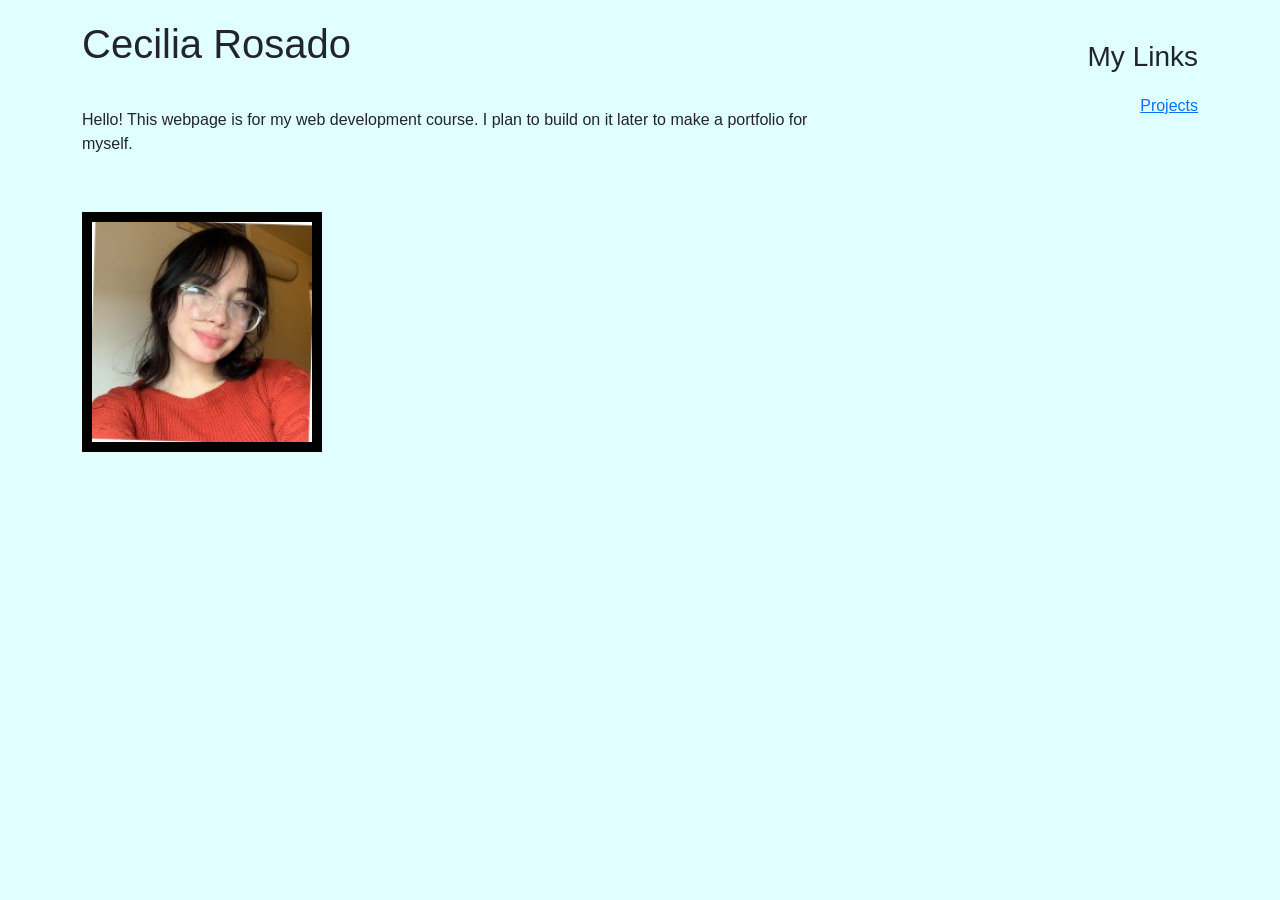
<file: index.html>
<!DOCTYPE html>
<html lang="en">
<head>
    <meta charset="utf-8">
    <title>Homework2</title>
    <link href="https://cdn.jsdelivr.net/npm/bootstrap@5.1.3/dist/css/bootstrap.min.css" rel="stylesheet" integrity="sha384-1BmE4kWBq78iYhFldvKuhfTAU6auU8tT94WrHftjDbrCEXSU1oBoqyl2QvZ6jIW3" crossorigin="anonymous">
    <meta name="viewport" content="width=device-width, initial-scale=1, shrink-to-fit=no">

<style>
		
    body{
      background-color: lightcyan;
        background-size: cover;
        background-position: center;
        background-repeat: no-repeat;
        background-attachment: fixed;
        font-family: Arial;
    }

     h1{
        margin-bottom: 40px;
        margin-top: 20px;
    }
    h3{
        margin-bottom: 20px;
        margin-top: 40px;
    }
    img{
      border: 10px solid black;
    }
    .biography{
      padding-bottom: 40px;
    }
</style>
</head>
<body> 
<div class="container">
  <div class="row">
    <div class="col-md-8">
      <h1>Cecilia Rosado</h1>
      <p class="biography"> Hello! This webpage is for my web development course. I plan to build on it later to make a portfolio for myself.</p>
      <img src="./profile.jpeg" width="240" />
    </div>
    
  
    <div class="col-md-4 text-end">
      <h3>My Links</h3>
      <a href="project.html">Projects</a>
    </div>
  </div>
</div>
</body>
</file>
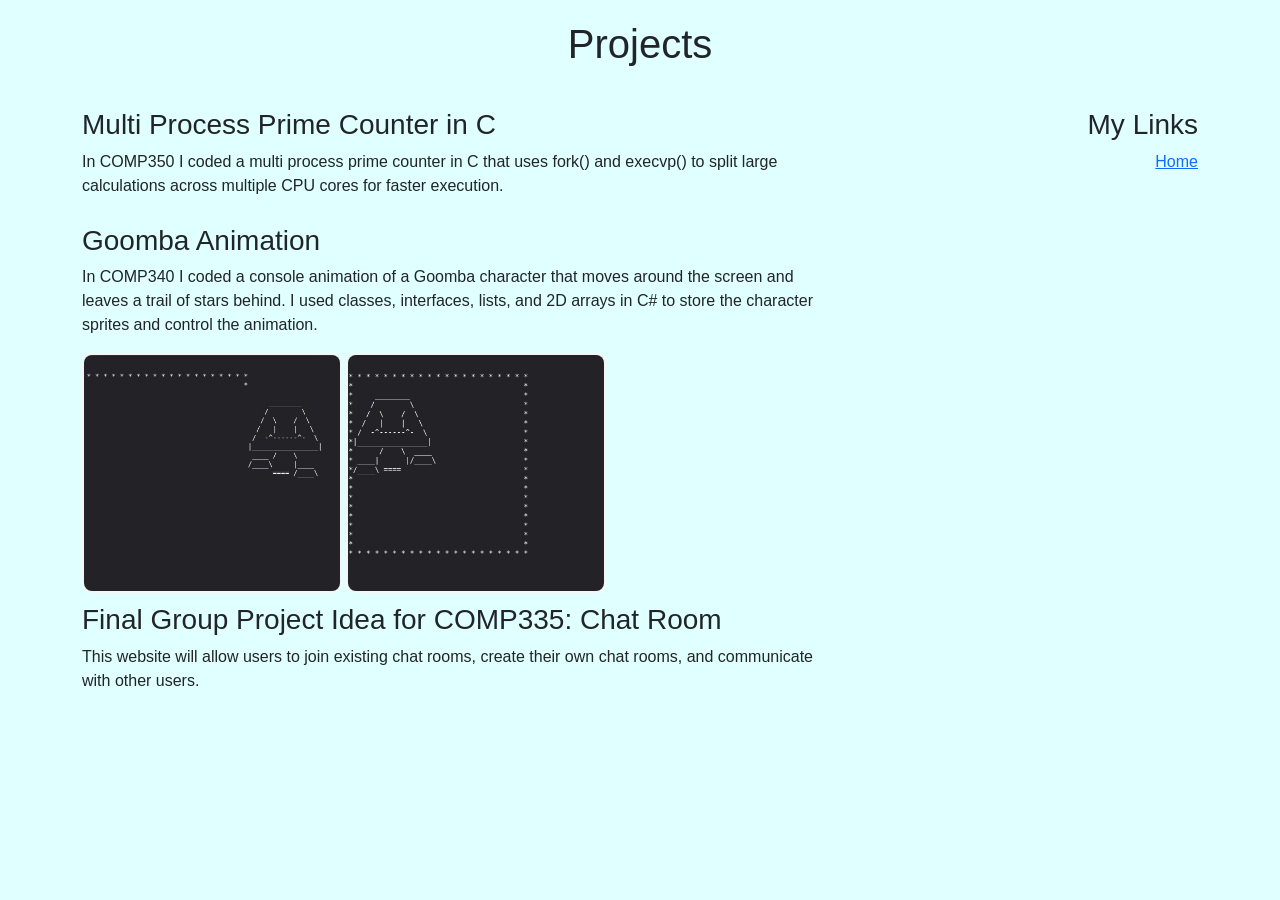
<file: project.html>
<!DOCTYPE html>
<html lang="en">
<head>
    <meta charset="utf-8">
    <title>Homework2</title>
    <link href="https://cdn.jsdelivr.net/npm/bootstrap@5.1.3/dist/css/bootstrap.min.css" rel="stylesheet" integrity="sha384-1BmE4kWBq78iYhFldvKuhfTAU6auU8tT94WrHftjDbrCEXSU1oBoqyl2QvZ6jIW3" crossorigin="anonymous">
    <meta name="viewport" content="width=device-width, initial-scale=1, shrink-to-fit=no">
</head>
<style> 
	@media only screen and (max-width: 720px) {
    .row {
        display: block;
    }

    .col-md-8 {
        width: 100%;
    }

    .col-md-4 {
        width: 100%;
        text-align: left !important;
    }
}

    .row{
        margin-bottom: 10px;
        margin-top: 10px;
    }

    
    h1{
        margin-bottom: 40px;
        margin-top: 20px;
        text-align: center;
    }
    
    body{
        background-color: lightcyan;
        background-size: cover;
        background-position: center;
        background-repeat: no-repeat;
        background-attachment: fixed;
        font-family: Arial;

    }
    
    img {
    width: 260px;
    height: 240px;
    object-fit: cover; 
    border: 2px solid whitesmoke !important;
    border-radius: 10px;
    }

</style>
<body>

 <h1> Projects </h1>

<div class="container">
  
  
  <div class="row">
    <div class="col-md-8">
    <h3> Multi Process Prime Counter in C </h3>
    <p> In COMP350 I coded a multi process prime counter in C that uses fork() and execvp() to split large calculations across multiple CPU cores for faster execution.</p>
    </div>
    <div class="col-md-4 text-end">
        <h3> My Links </h3>
        <a href="index.html">Home</a>
    </div>
  </div>


  <div class="row">
    <div class="col-md-8">
    <h3> Goomba Animation  </h3>
    <p> In COMP340 I coded a console animation of a Goomba character that moves around the screen and leaves a trail of stars behind. I used classes, interfaces, lists, and 2D arrays in C# to store the character sprites and control the animation. </p>
    <img src="./goomba2.jpeg" width="240" />
    <img src="./goomba1.jpeg" width="240" />
    </div>
    <div class="col-md-4">
    </div>
  </div>
  
 
  <div class="row">
    <div class="col-md-8">
    <h3> Final Group Project Idea for COMP335: Chat Room</h3>
    <p> This website will allow users to join existing chat rooms, create their own chat rooms, and communicate with other users. </p>
    <div class="col-md-4">

    </div>
    </div>
  </div> 
</div>
</body>
</file>
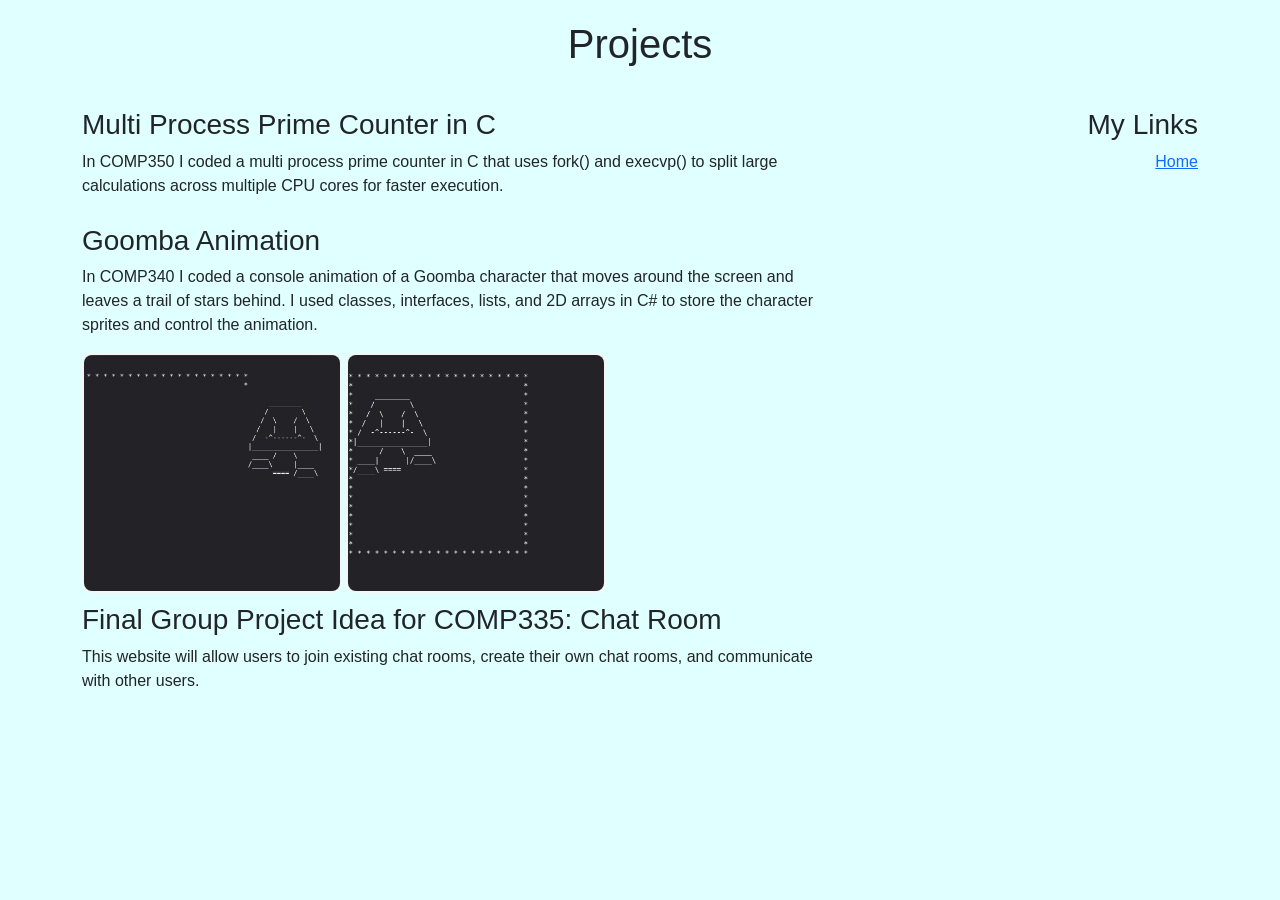
<file: assignment2/project.html>
<!DOCTYPE html>
<html lang="en">
<head>
    <meta charset="utf-8">
    <title>Homework2</title>
    <link href="https://cdn.jsdelivr.net/npm/bootstrap@5.1.3/dist/css/bootstrap.min.css" rel="stylesheet" integrity="sha384-1BmE4kWBq78iYhFldvKuhfTAU6auU8tT94WrHftjDbrCEXSU1oBoqyl2QvZ6jIW3" crossorigin="anonymous">
    <meta name="viewport" content="width=device-width, initial-scale=1, shrink-to-fit=no">
</head>
<style> 
	@media only screen and (max-width: 720px) {
    .col-md-8,
    .col-md-4 {
        width: 100%;
    }

    .col-md-4 {
        text-align: left !important;
    }
}

    .row{
        margin-bottom: 10px;
        margin-top: 10px;
    }

    
    h1{
        margin-bottom: 40px;
        margin-top: 20px;
        text-align: center;
    }
    
    body{
        background-color: lightcyan;
        background-size: cover;
        background-position: center;
        background-repeat: no-repeat;
        background-attachment: fixed;
        font-family: Arial;

    }
    
    img {
    width: 260px;
    height: 240px;
    object-fit: cover; 
    border: 2px solid whitesmoke !important;
    border-radius: 10px;
    }

</style>
<body>

 <h1> Projects </h1>

<div class="container">
  
  
  <div class="row">
    <div class="col-md-8">
    <h3> Multi Process Prime Counter in C </h3>
    <p> In COMP350 I coded a multi process prime counter in C that uses fork() and execvp() to split large calculations across multiple CPU cores for faster execution.</p>
    </div>
    <div class="col-md-4 text-end">
        <h3> My Links </h3>
        <a href="index.html">Home</a>
    </div>
  </div>


  <div class="row">
    <div class="col-md-8">
    <h3> Goomba Animation  </h3>
    <p> In COMP340 I coded a console animation of a Goomba character that moves around the screen and leaves a trail of stars behind. I used classes, interfaces, lists, and 2D arrays in C# to store the character sprites and control the animation. </p>
    <img src="./goomba2.jpeg" width="240" />
    <img src="./goomba1.jpeg" width="240" />
    </div>
    <div class="col-md-4">
    </div>
  </div>
  
 
  <div class="row">
    <div class="col-md-8">
    <h3> Final Group Project Idea for COMP335: Chat Room</h3>
    <p> This website will allow users to join existing chat rooms, create their own chat rooms, and communicate with other users. </p>
    <div class="col-md-4">

    </div>
    </div>
  </div> 
</div>
</body>
</file>
